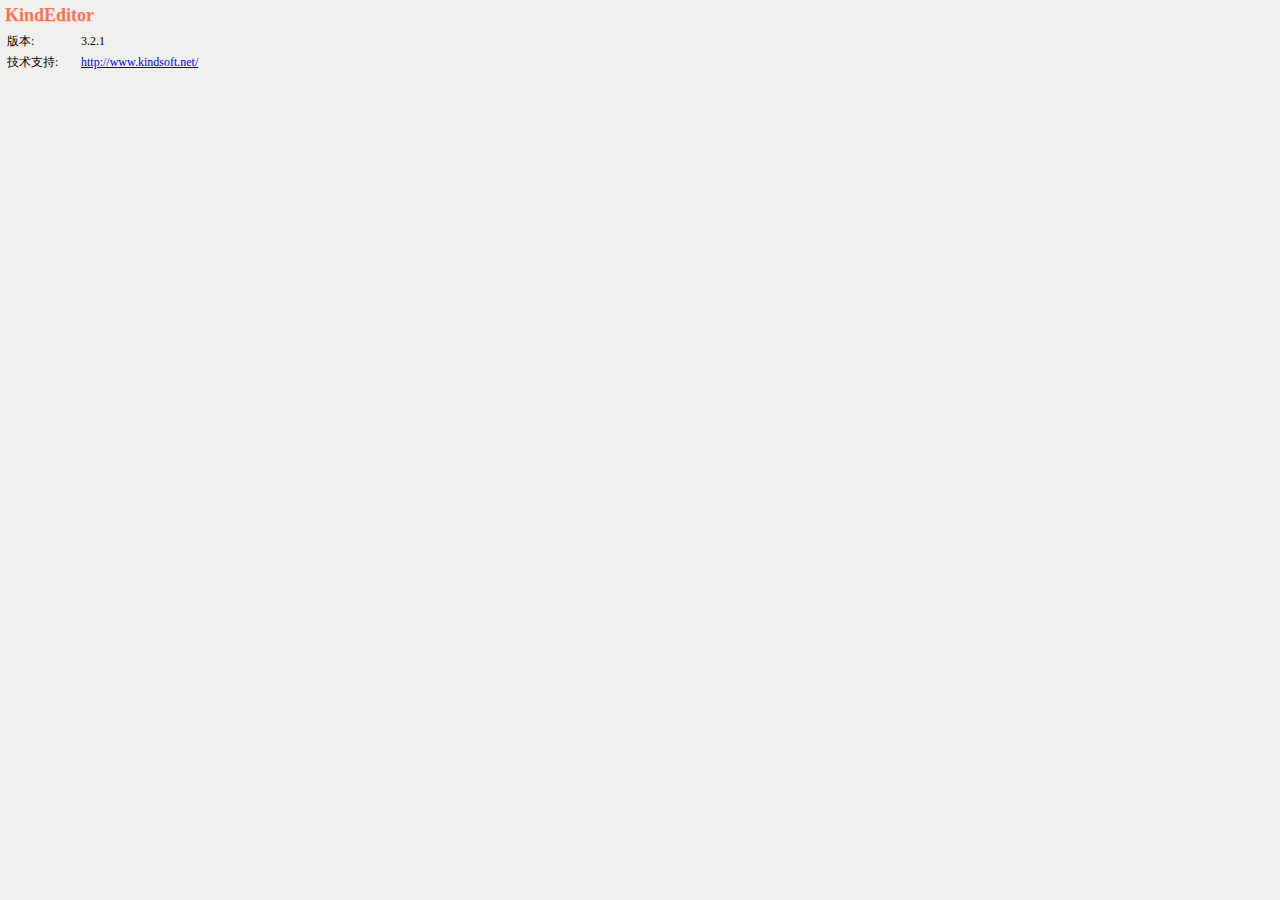
<file: wf的程序清单/pt项目文件夹/WebRoot/editor/plugins/about.html>
<!DOCTYPE html PUBLIC "-//W3C//DTD XHTML 1.0 Transitional//EN" "http://www.w3.org/TR/xhtml1/DTD/xhtml1-transitional.dtd">
<html xmlns="http://www.w3.org/1999/xhtml">
<head>
  <meta http-equiv="content-type" content="text/html; charset=utf-8" />
  <title>About</title>
  <style type="text/css" rel="stylesheet">
    body {
    font-size:12px;
    margin: 5px;
    background-color:#F0F0EE;
    }
    div.title {
    font-size: 18px;
    font-weight: bold;
    color: #FB7155;
    margin-bottom: 5px;
    }
    td.left {
    font-size: 12px;
    width: 70px;
    padding: 2px;
    }
    td.right {
    font-size: 12px;
    padding: 2px;
    }
  </style>
</head>
<body>
  <div class="title">KindEditor</div>
  <table border="0" cellpadding="0" cellspacing="0">
    <tr>
      <td class="left">版本: </td>
      <td class="right">3.2.1</td>
    </tr>
    <tr>
      <td class="left">技术支持: </td>
      <td class="right"><a href="http://www.kindsoft.net/" target="_blank">http://www.kindsoft.net/</a></td>
    </tr>
  </table>
</body>
</html>
</file>
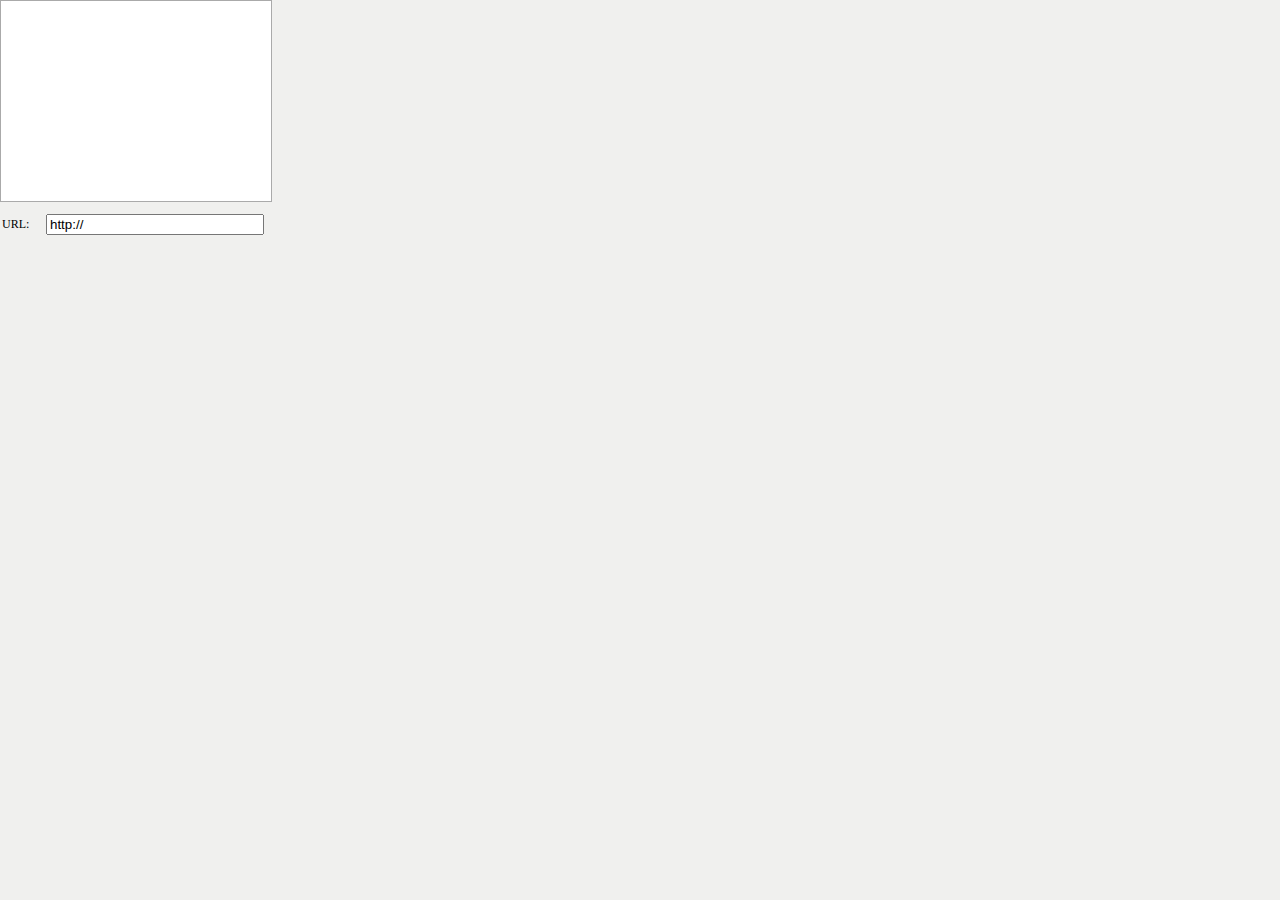
<file: wf的程序清单/pt项目文件夹/WebRoot/editor/plugins/flash.html>
<!DOCTYPE html PUBLIC "-//W3C//DTD XHTML 1.0 Transitional//EN" "http://www.w3.org/TR/xhtml1/DTD/xhtml1-transitional.dtd">
<html xmlns="http://www.w3.org/1999/xhtml">
<head>
  <meta http-equiv="content-type" content="text/html; charset=utf-8" />
  <title>Flash</title>
  <style type="text/css" rel="stylesheet">
    body {
    font-size:12px;
    margin: 0px;
    background-color:#F0F0EE;
    }
    td.left {
    font-size:12px;
    width: 40px;
    padding: 2px;
    }
    td.right {
    font-size:12px;
    padding: 2px;
    }
    div.preview {
    border: 1px solid #AAAAAA;
    background-color: #FFFFFF;
    width: 270px;
    height: 200px;
    margin: 0px 0px 10px 0px;
    }
    div.preview div {
    margin: 5px;
    }
  </style>
</head>
<body>
  <div class="preview"><div id="previewDiv"></div></div>
  <table border="0" cellpadding="0" cellspacing="0">
    <tr>
      <td class="left">URL:</td>
      <td class="right">
        <input type="text" id="url" name="url" value="http://" maxlength="255" style="width:210px;" />
      </td>
    </tr>
  </table>
</body>
</html>
</file>
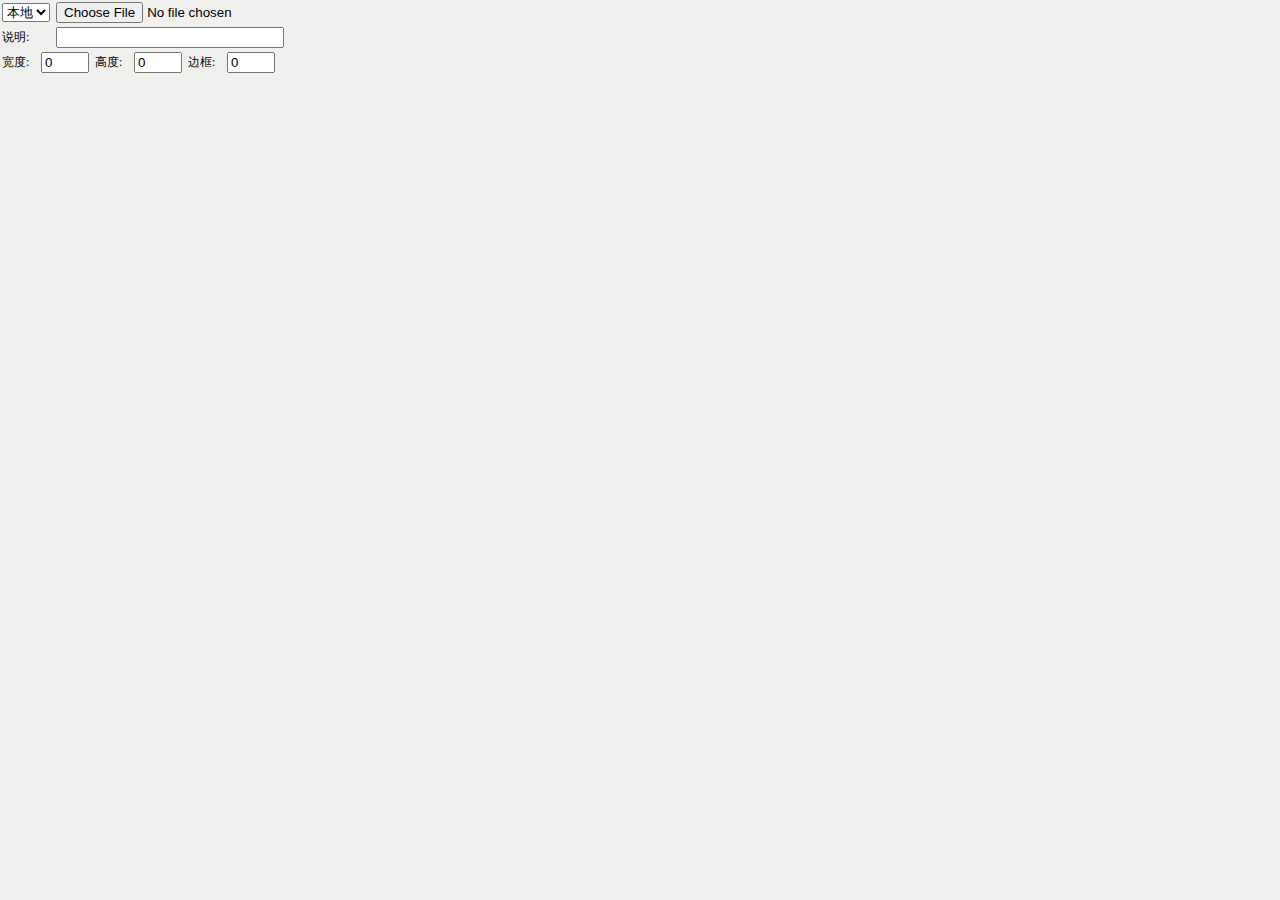
<file: wf的程序清单/pt项目文件夹/WebRoot/editor/plugins/image.html>
<!DOCTYPE html PUBLIC "-//W3C//DTD XHTML 1.0 Transitional//EN" "http://www.w3.org/TR/xhtml1/DTD/xhtml1-transitional.dtd">
<html xmlns="http://www.w3.org/1999/xhtml">
<head>
  <meta http-equiv="content-type" content="text/html; charset=utf-8" />
  <title>Image</title>
  <style type="text/css" rel="stylesheet">
    body {
    font-size:12px;
    margin: 0px;
    background-color:#F0F0EE;
    overflow: hidden;
    }
    td.left1 {
    font-size:12px;
    width: 50px;
    padding: 2px;
    }
    td.right1 {
    font-size:12px;
    padding: 2px;
    }
    td.left2 {
    font-size:12px;
    width: 35px;
    padding: 2px;
    }
    td.right2 {
    font-size:12px;
    padding: 2px;
    width: 50px;
    }
  </style>
  <script type="text/javascript">
    function changeType(obj) {
        if (obj.value == 1) {
            document.getElementById('url').style.display = 'none';
            document.getElementById('imgFile').style.display = 'block';
        } else {
            document.getElementById('url').style.display = 'block';
            document.getElementById('imgFile').style.display = 'none';
        }
    }
  </script>
</head>
<body>
  <form name="uploadForm" method="post" enctype="multipart/form-data" action="./../php/upload.php">
    <input type="hidden" id="editorId" name="id" value="" />
    <table border="0" cellpadding="0" cellspacing="0">
      <tr>
        <td class="left1">
          <select id="type" name="type" onchange="javascript:changeType(this);">
            <option value="1" selected="selected">本地</option>
            <option value="2">远程</option>
          </select>
        </td>
        <td class="right1">
          <input type="file" id="imgFile" name="imgFile" style="width:220px;" />
          <input type="text" id="url" name="url" value="http://" maxlength="255" style="width:220px;display:none;" />
        </td>
      </tr>
      <tr>
        <td class="left1">说明:</td>
        <td class="right1">
          <input type="text" id="imgTitle" name="imgTitle" value="" maxlength="100" style="width:220px;" />
        </td>
      </tr>
    </table>
    <table border="0" cellpadding="0" cellspacing="0">
      <tr>
        <td class="left2">宽度: </td>
        <td class="right2">
          <input type="text" name="imgWidth" id="imgWidth" value="0" maxlength="4" style="width:40px;" />
        </td>
        <td class="left2">高度: </td>
        <td class="right2">
          <input type="text" name="imgHeight" id="imgHeight" value="0" maxlength="4" style="width:40px;" />
        </td>
        <td class="left2">边框: </td>
        <td class="right2">
          <input type="text" name="imgBorder" id="imgBorder" value="0" maxlength="1" style="width:40px;" />
        </td>
      </tr>
    </table>
  </form>
</body>
</html>
</file>
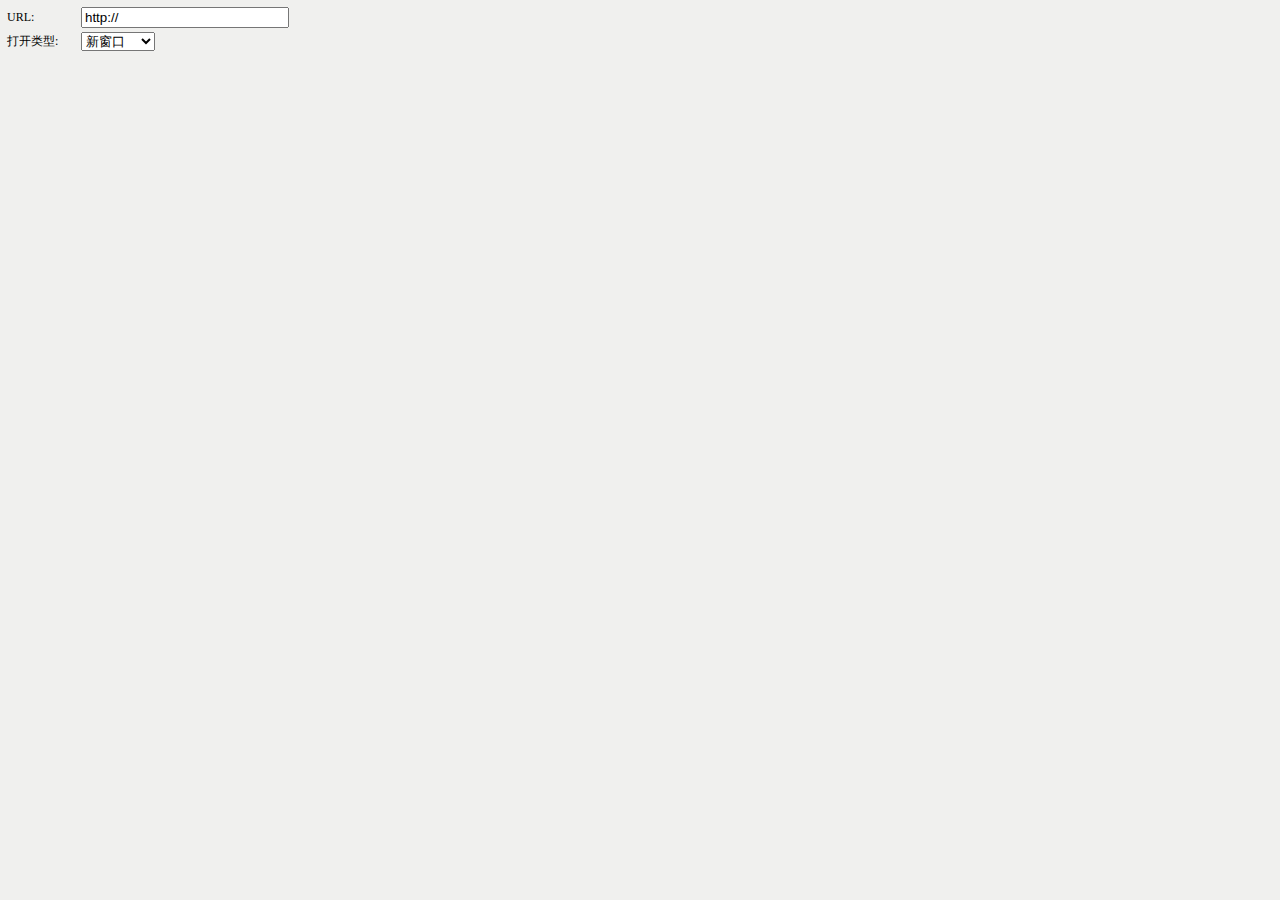
<file: wf的程序清单/pt项目文件夹/WebRoot/editor/plugins/link.html>
<!DOCTYPE html PUBLIC "-//W3C//DTD XHTML 1.0 Transitional//EN" "http://www.w3.org/TR/xhtml1/DTD/xhtml1-transitional.dtd">
<html xmlns="http://www.w3.org/1999/xhtml">
<head>
  <meta http-equiv="content-type" content="text/html; charset=utf-8" />
  <title>Link</title>
  <style type="text/css" rel="stylesheet">
    body {
    font-size:12px;
    margin: 5px;
    background-color:#F0F0EE;
    }
    td.left {
    font-size: 12px;
    width: 70px;
    padding: 2px;
    }
    td.right {
    padding: 2px;
    }
  </style>
</head>
<body>
  <table border="0" cellpadding="0" cellspacing="0">
    <tr>
      <td class="left">URL: </td>
      <td class="right"><input type="text" id="hyperLink" name="hyperLink" value="http://" style="width:200px;" /></td>
    </tr>
    <tr>
      <td class="left">打开类型: </td>
      <td class="right">
        <select id="linkType" name="linkType">
          <option value="_blank">新窗口</option>
          <option value="_self">当前窗口</option>
        </select>
      </td>
    </tr>
  </table>
</body>
</html>
</file>
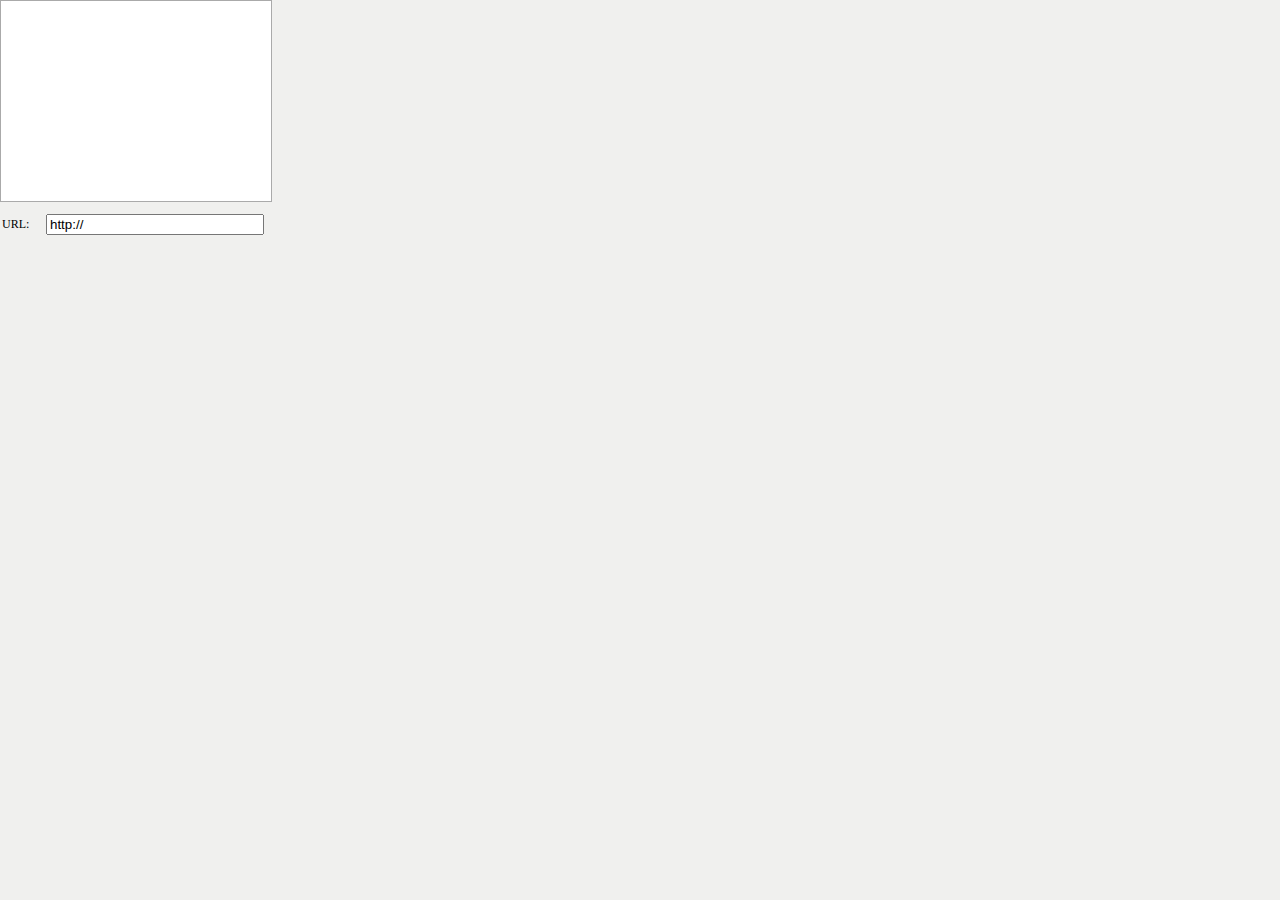
<file: wf的程序清单/pt项目文件夹/WebRoot/editor/plugins/media.html>
<!DOCTYPE html PUBLIC "-//W3C//DTD XHTML 1.0 Transitional//EN" "http://www.w3.org/TR/xhtml1/DTD/xhtml1-transitional.dtd">
<html xmlns="http://www.w3.org/1999/xhtml">
<head>
  <meta http-equiv="content-type" content="text/html; charset=utf-8" />
  <title>Media</title>
  <style type="text/css" rel="stylesheet">
    body {
    font-size:12px;
    margin: 0px;
    background-color:#F0F0EE;
    }
    td.left {
    font-size:12px;
    width: 40px;
    padding: 2px;
    }
    td.right {
    font-size:12px;
    padding: 2px;
    }
    div.preview {
    border: 1px solid #AAAAAA;
    background-color: #FFFFFF;
    width: 270px;
    height: 200px;
    margin: 0px 0px 10px 0px;
    }
    div.preview div {
    margin: 5px;
    }
  </style>
</head>
<body>
  <div class="preview"><div id="previewDiv"></div></div>
  <table border="0" cellpadding="0" cellspacing="0">
    <tr>
      <td class="left">URL:</td>
      <td class="right">
        <input type="text" id="url" name="url" value="http://" maxlength="255" style="width:210px;" />
      </td>
    </tr>
  </table>
</body>
</html>
</file>
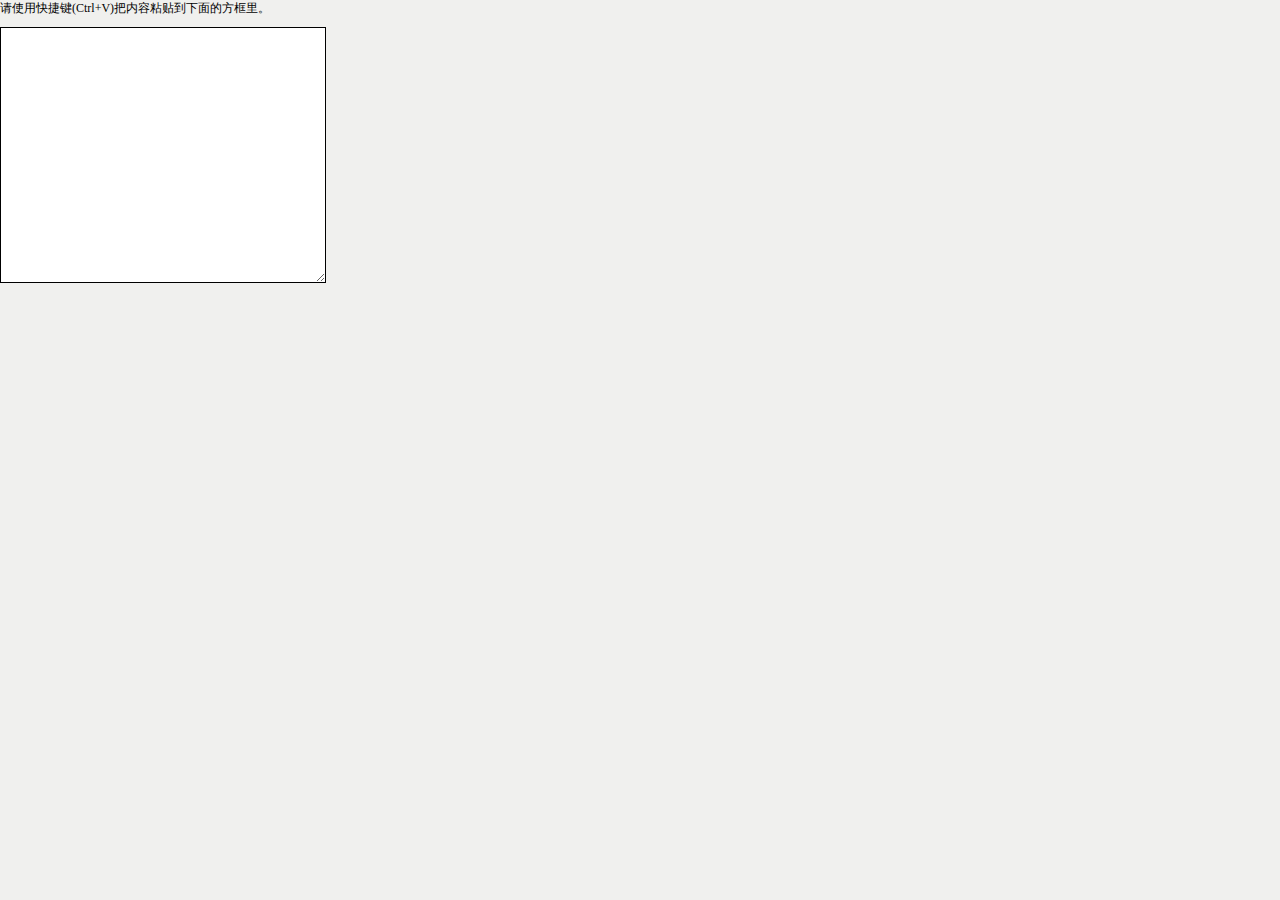
<file: wf的程序清单/pt项目文件夹/WebRoot/editor/plugins/plainpaste.html>
<!DOCTYPE html PUBLIC "-//W3C//DTD XHTML 1.0 Transitional//EN" "http://www.w3.org/TR/xhtml1/DTD/xhtml1-transitional.dtd">
<html xmlns="http://www.w3.org/1999/xhtml">
<head>
  <meta http-equiv="content-type" content="text/html; charset=utf-8" />
  <title>PlainPaste</title>
  <style type="text/css" rel="stylesheet">
    body {
    margin: 0px;
    font-size:12px;
    background-color:#F0F0EE;
    }
    #textArea {
    width:320px;
    height:250px;
    border:1px solid #000000;
    overflow: auto;
    }
  </style>
</head>
<body>
<div style="margin-bottom:10px;">请使用快捷键(Ctrl+V)把内容粘贴到下面的方框里。</div>
<textarea id="textArea" style="width:320px;height:250px;border:1px solid #000000;"></textarea>
</body>
</html>
</file>
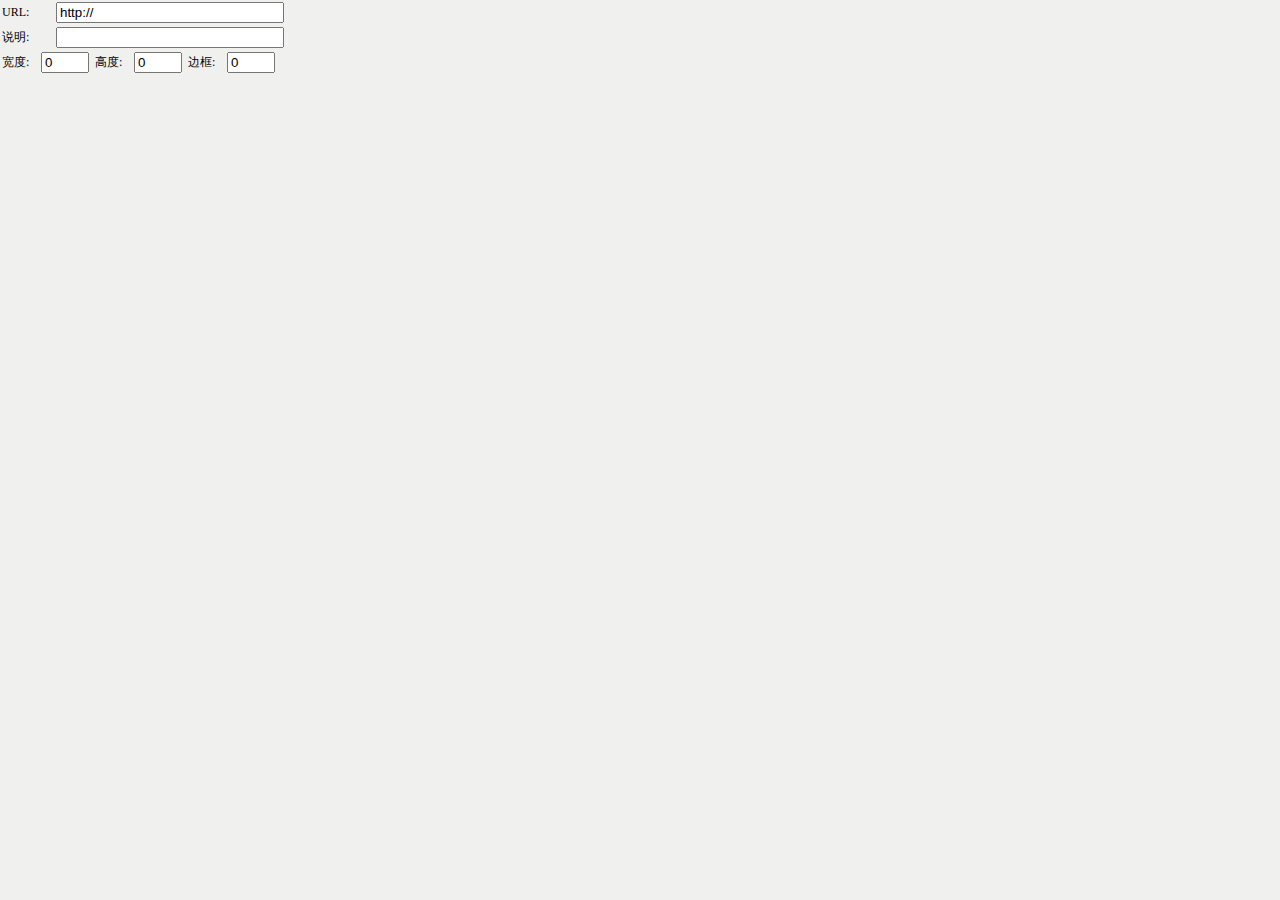
<file: wf的程序清单/pt项目文件夹/WebRoot/editor/plugins/remote_image.html>
<!DOCTYPE html PUBLIC "-//W3C//DTD XHTML 1.0 Transitional//EN" "http://www.w3.org/TR/xhtml1/DTD/xhtml1-transitional.dtd">
<html xmlns="http://www.w3.org/1999/xhtml">
  <head>
    <meta http-equiv="content-type" content="text/html; charset=utf-8" />
    <title>Remote Image</title>
    <style type="text/css" rel="stylesheet">
      body {
      font-size:12px;
      margin: 0px;
      background-color:#F0F0EE;
      overflow: hidden;
      }
      td.left1 {
      font-size:12px;
      width: 50px;
      padding: 2px;
      }
      td.right1 {
      font-size:12px;
      padding: 2px;
      }
      td.left2 {
      font-size:12px;
      width: 35px;
      padding: 2px;
      }
      td.right2 {
      font-size:12px;
      padding: 2px;
      width: 50px;
      }
    </style>
  </head>
  <body>
    <table border="0" cellpadding="0" cellspacing="0">
      <tr>
        <td class="left1">URL:</td>
        <td class="right1">
          <input type="text" id="url" name="url" value="http://" maxlength="255" style="width:220px;" />
        </td>
      </tr>
      <tr>
        <td class="left1">说明:</td>
        <td class="right1">
          <input type="text" id="imgTitle" name="imgTitle" value="" maxlength="100" style="width:220px;" />
        </td>
      </tr>
    </table>
    <table border="0" cellpadding="0" cellspacing="0">
      <tr>
        <td class="left2">宽度: </td>
        <td class="right2">
          <input type="text" name="imgWidth" id="imgWidth" value="0" maxlength="4" style="width:40px;" />
        </td>
        <td class="left2">高度: </td>
        <td class="right2">
          <input type="text" name="imgHeight" id="imgHeight" value="0" maxlength="4" style="width:40px;" />
        </td>
        <td class="left2">边框: </td>
        <td class="right2">
          <input type="text" name="imgBorder" id="imgBorder" value="0" maxlength="1" style="width:40px;" />
        </td>
      </tr>
    </table>
  </body>
</html>
</file>
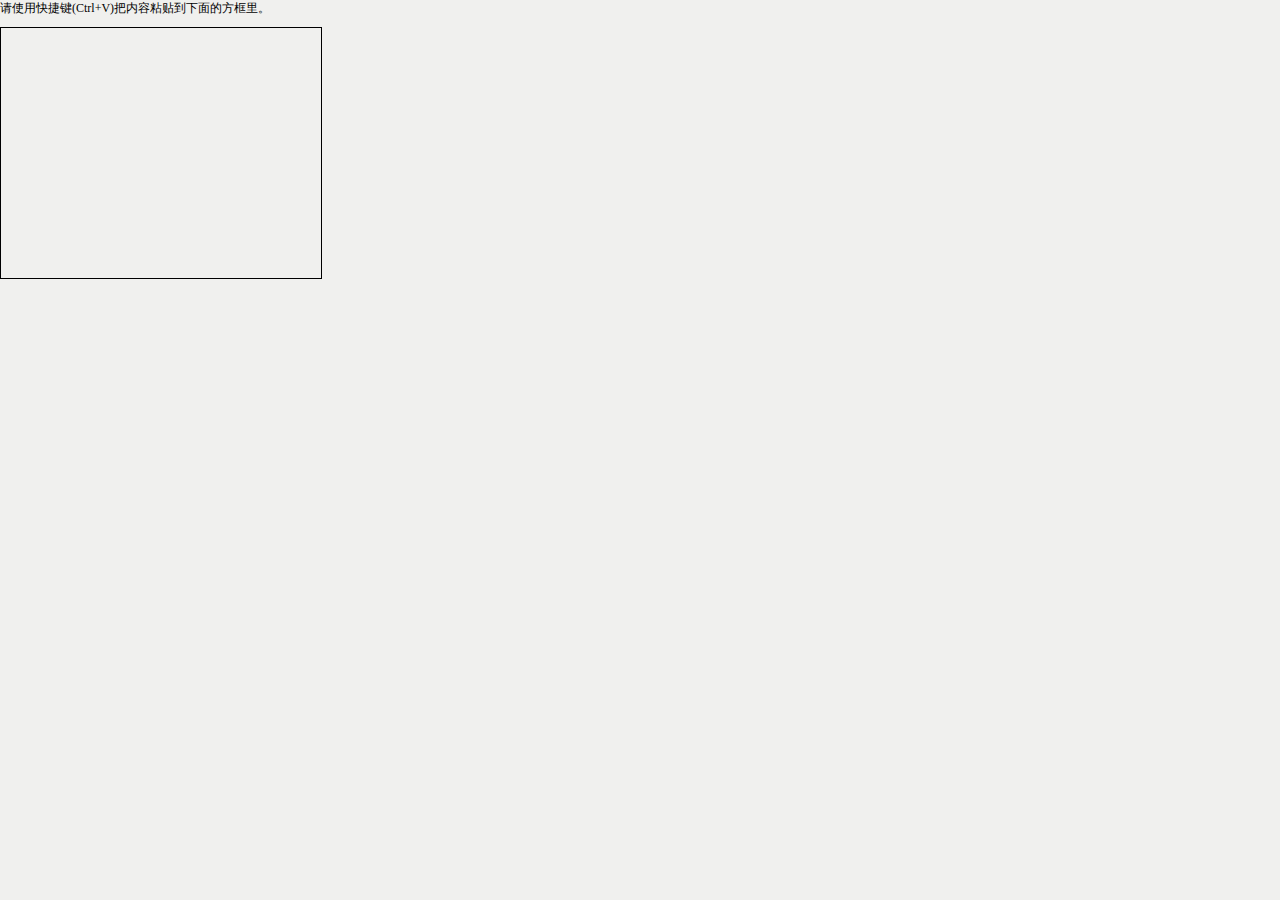
<file: wf的程序清单/pt项目文件夹/WebRoot/editor/plugins/wordpaste.html>
<!DOCTYPE html PUBLIC "-//W3C//DTD XHTML 1.0 Transitional//EN" "http://www.w3.org/TR/xhtml1/DTD/xhtml1-transitional.dtd">
<html xmlns="http://www.w3.org/1999/xhtml">
<head>
  <meta http-equiv="content-type" content="text/html; charset=utf-8" />
  <title>WordPaste</title>
  <style type="text/css" rel="stylesheet">
    body {
    font-size:12px;
    margin: 0px;
    background-color:#F0F0EE;
    }
    #wordIframe {
    width:320px;
    height:250px;
    border:1px solid #000000;
    }
  </style>
  <script type="text/javascript">
    function setIframe() {
        var iframe = parent.KE.$('wordIframe', document);
        var iframeDoc = parent.KE.util.getIframeDoc(iframe);
        iframeDoc.designMode = "On";
        iframeDoc.open();
        iframeDoc.write('<html><head><title>WordPaste</title></head>');
        iframeDoc.write('<body style="background-color:#FFFFFF;font-size:12px;margin:2px;" />');
        if (parent.KE.browser != 'IE') iframeDoc.write('<br />');
        iframeDoc.write('</body></html>');
        iframeDoc.close();
    }
  </script>
</head>
<body onload="javascript:setIframe();">
  <div style="margin-bottom:10px;">请使用快捷键(Ctrl+V)把内容粘贴到下面的方框里。</div>
  <iframe id="wordIframe" name="wordIframe" frameBorder="0"></iframe>
</body>
</html>
</file>
